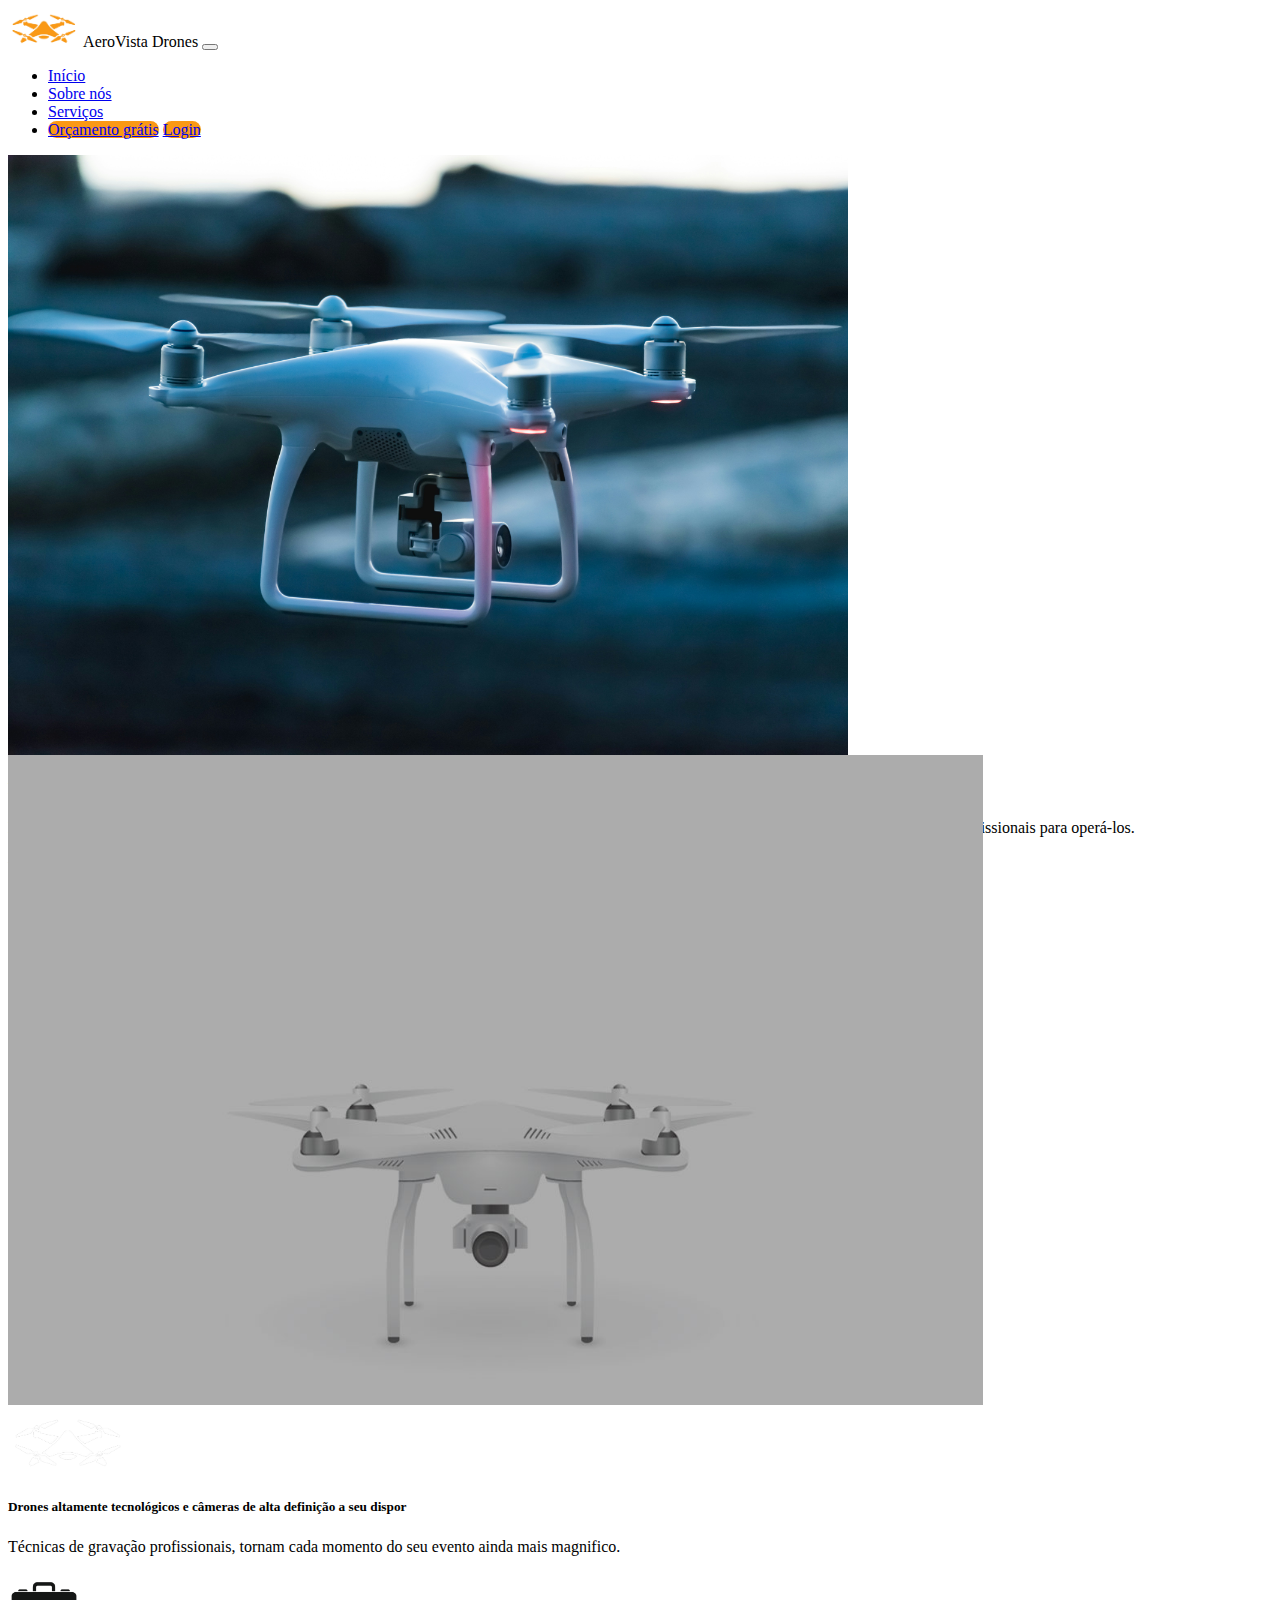
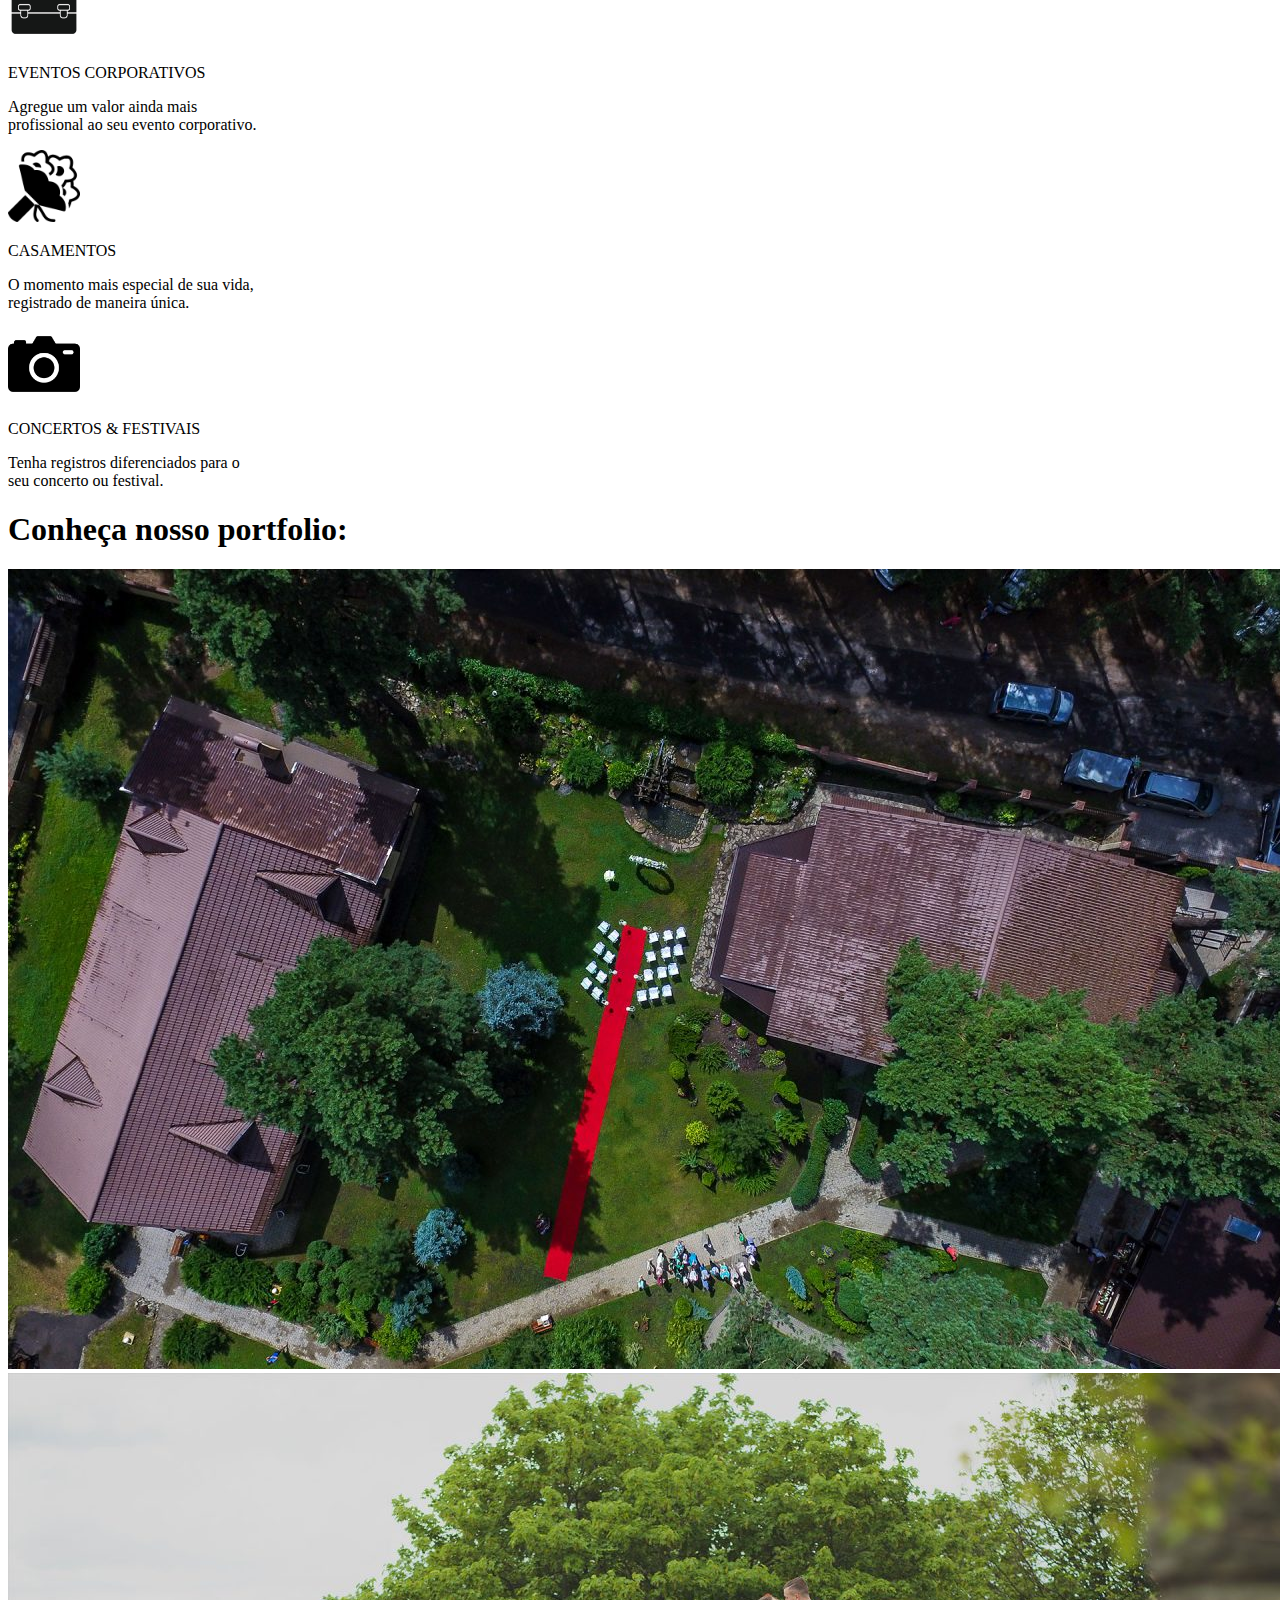
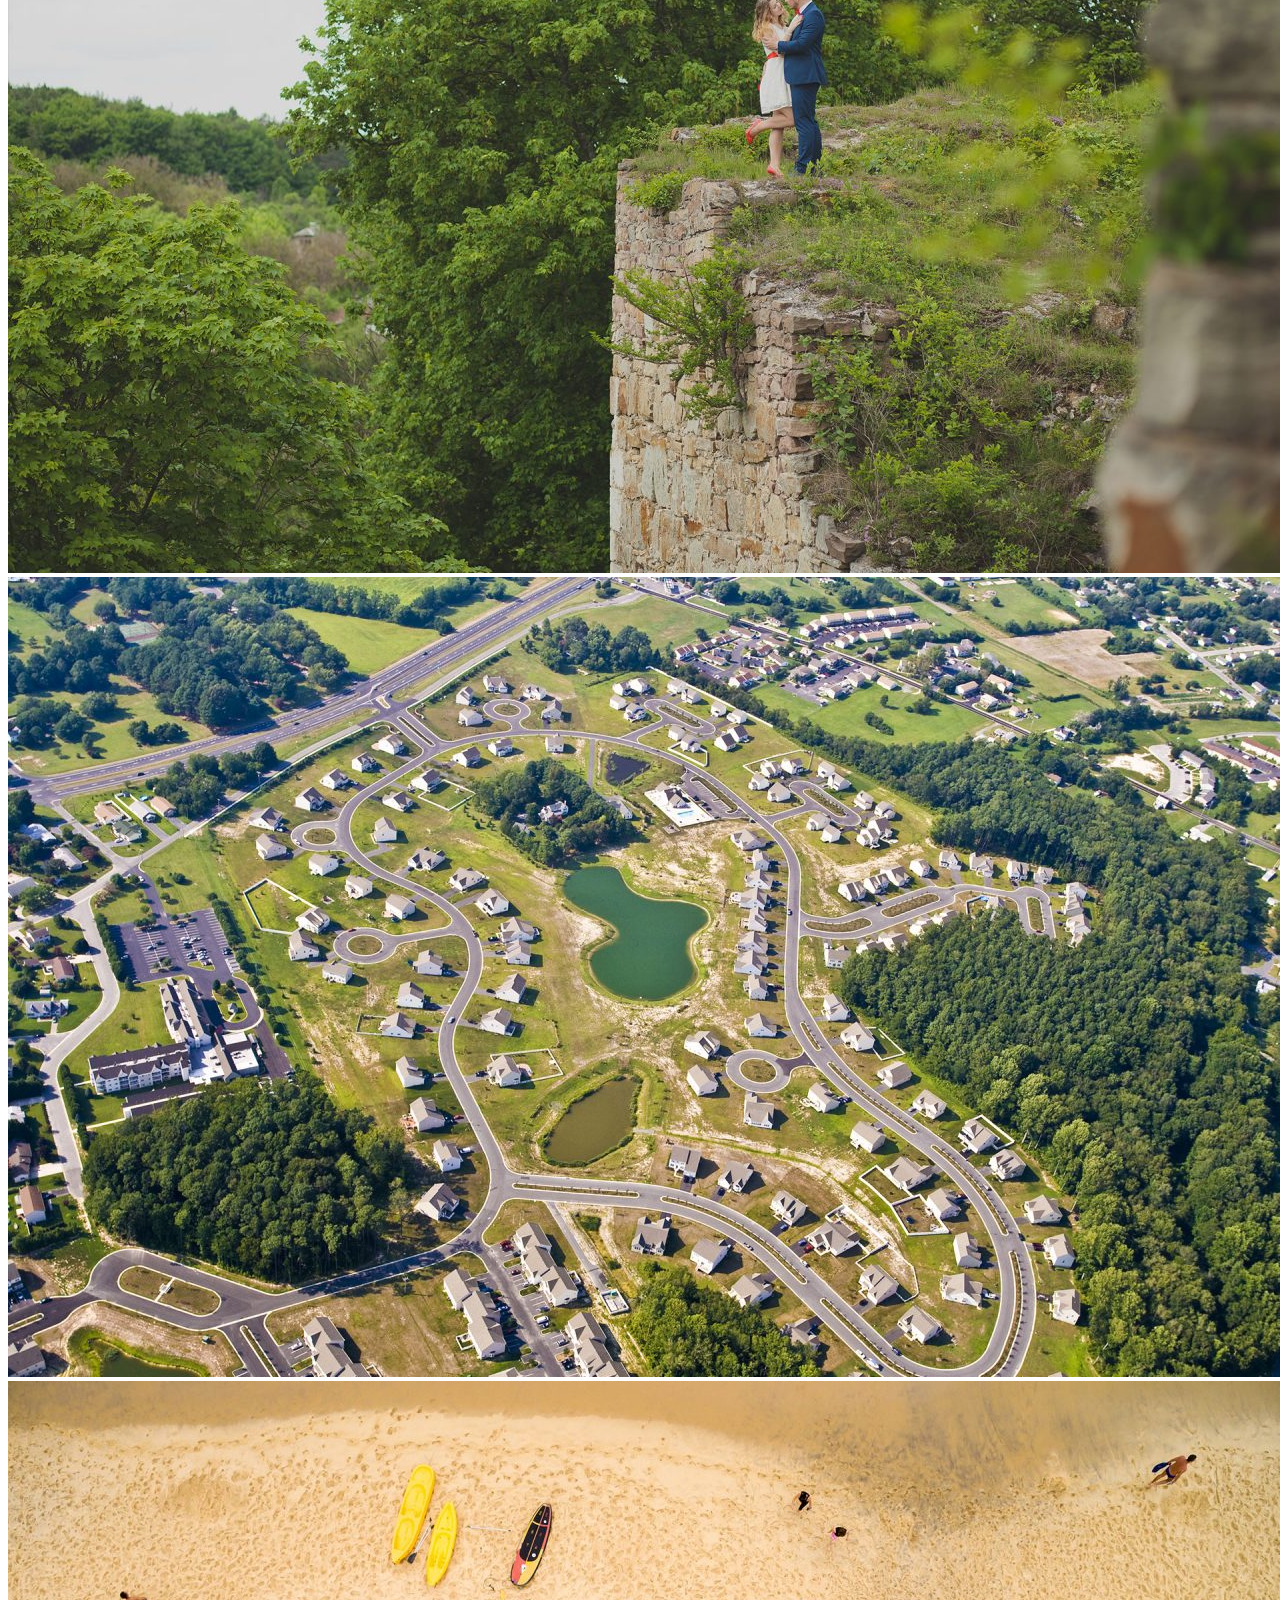
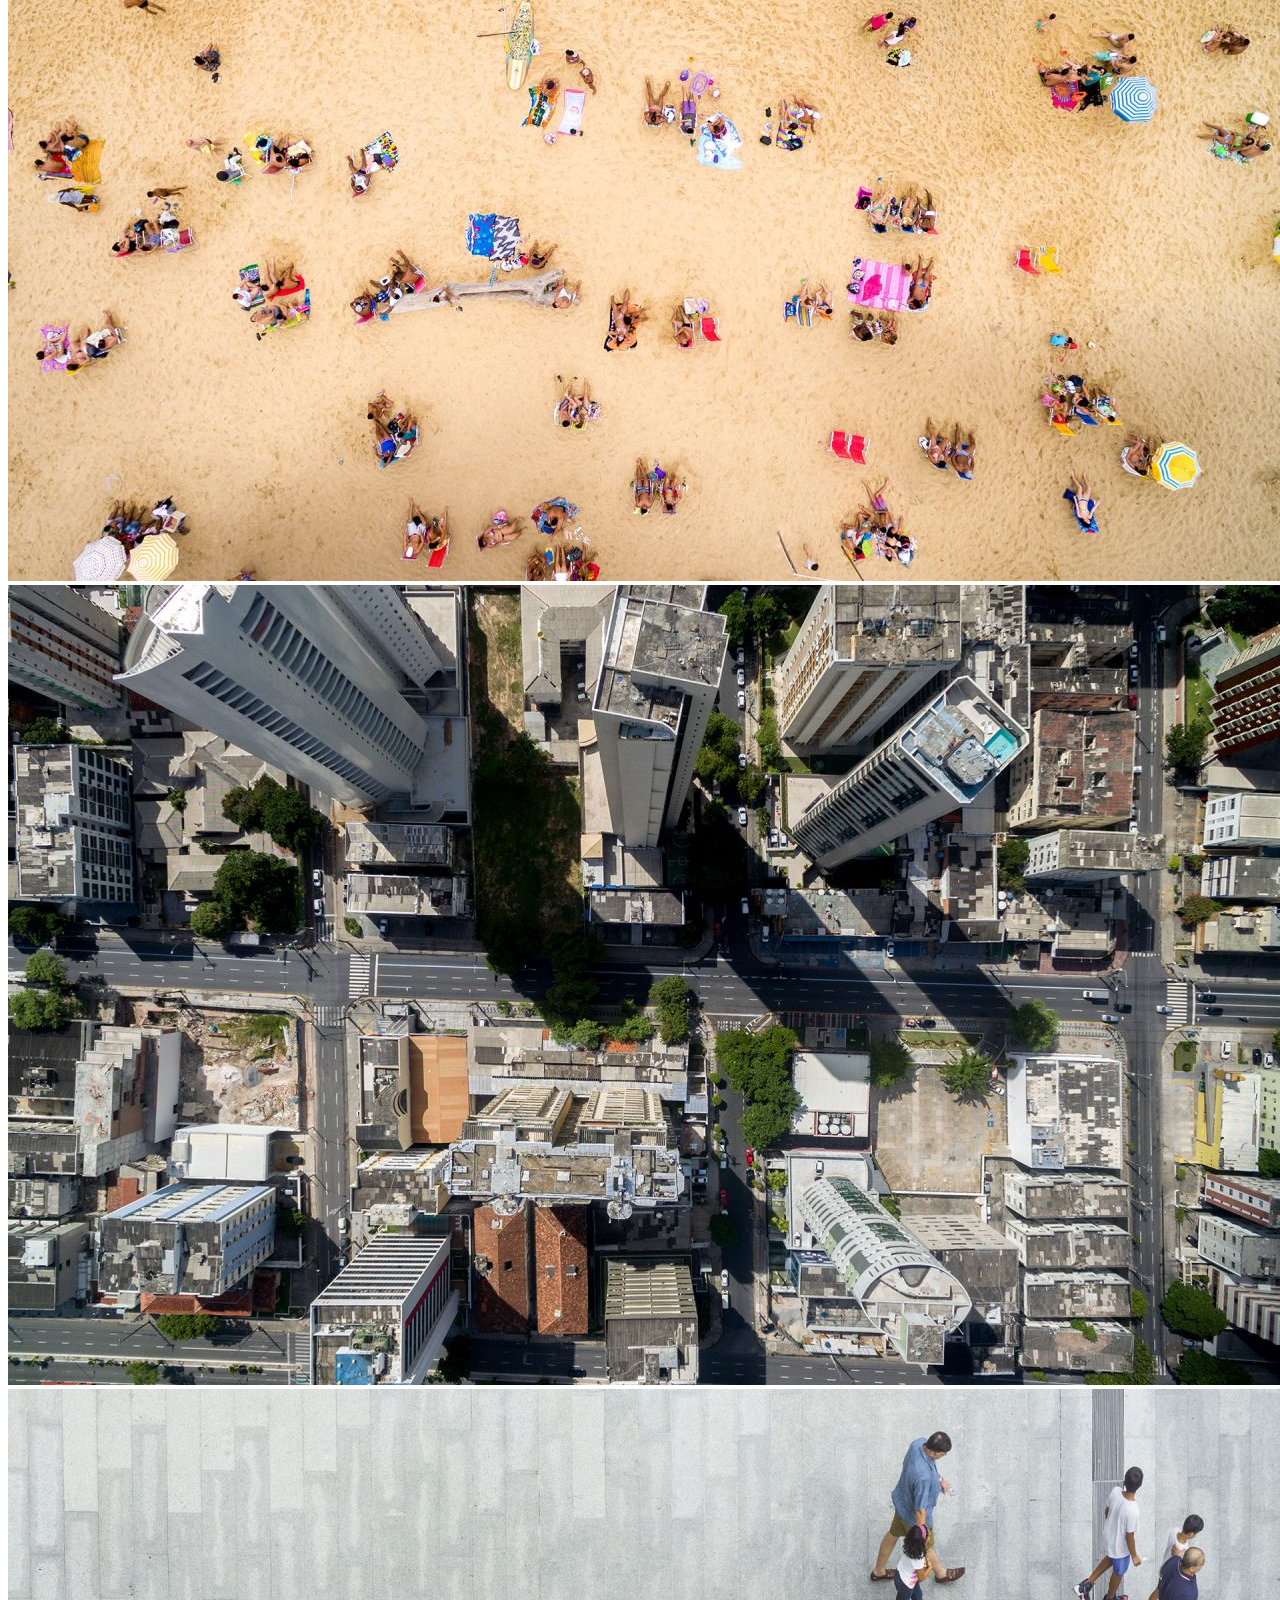
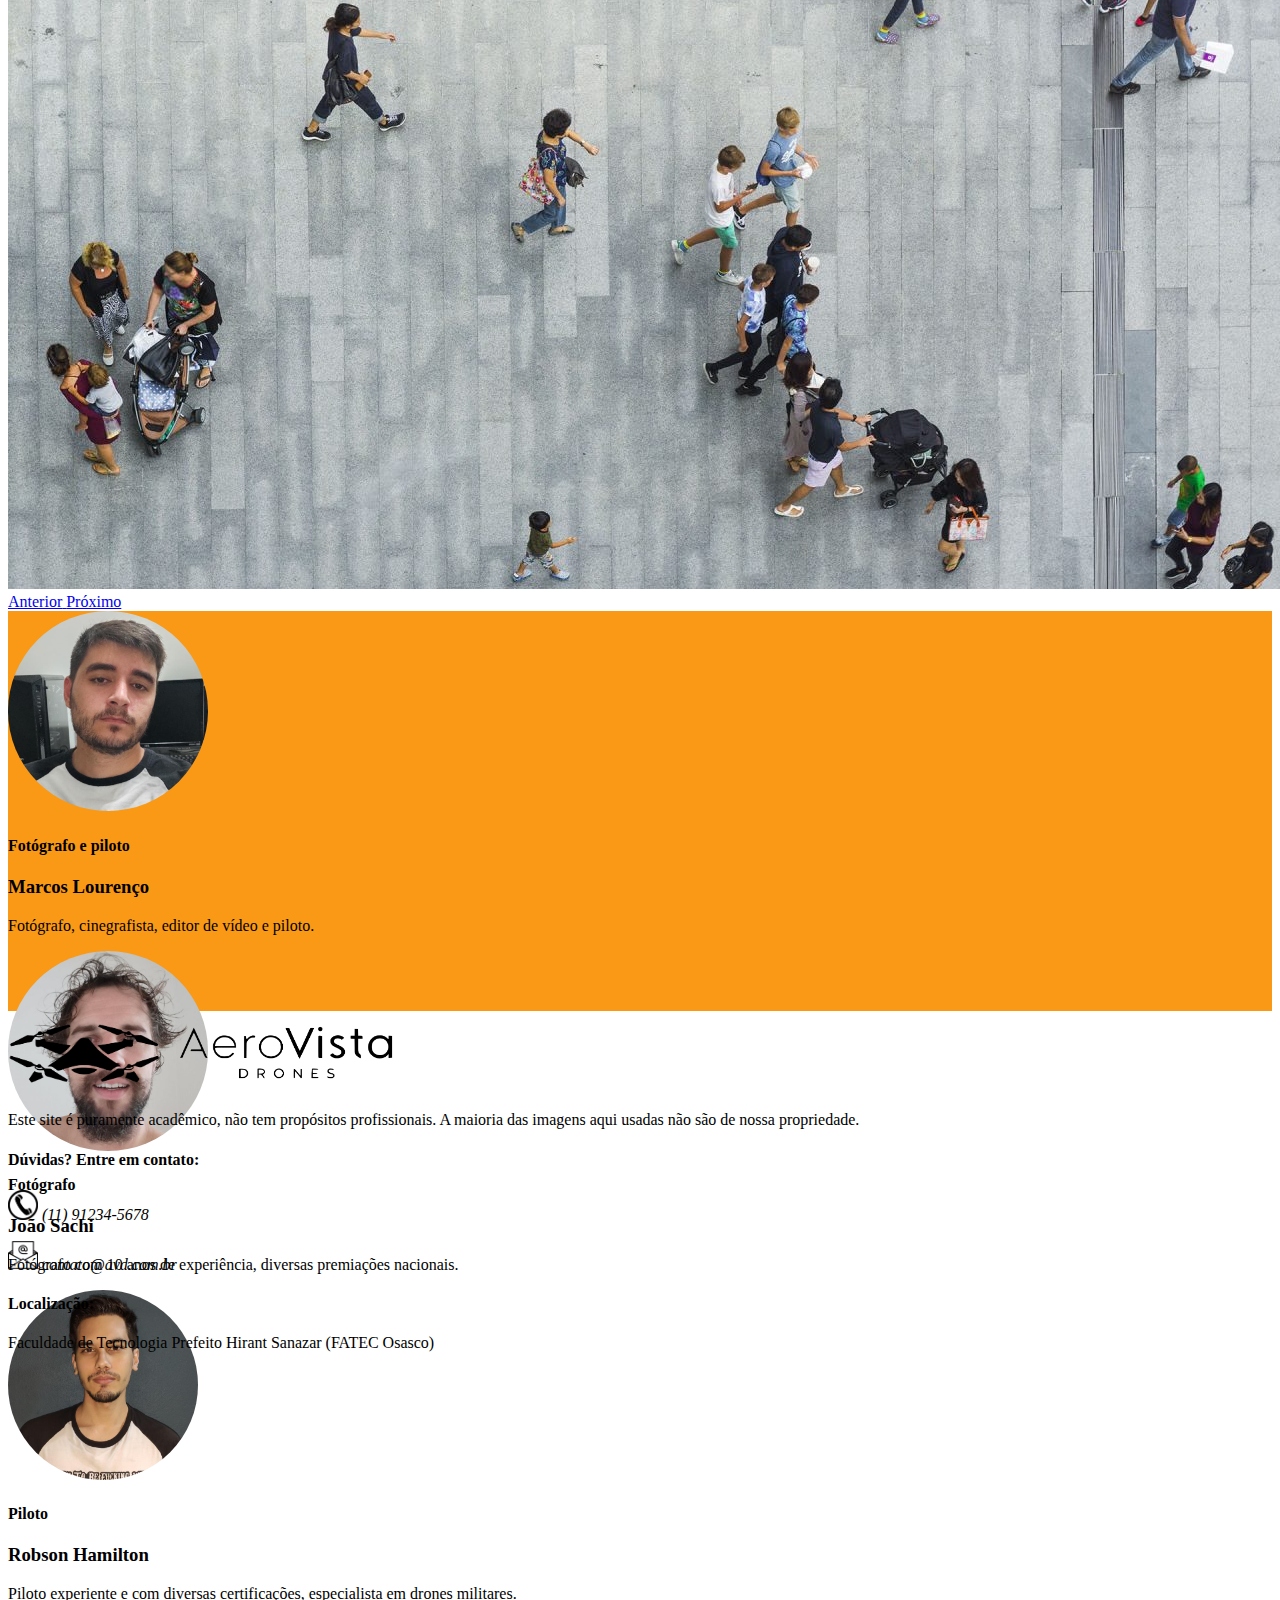
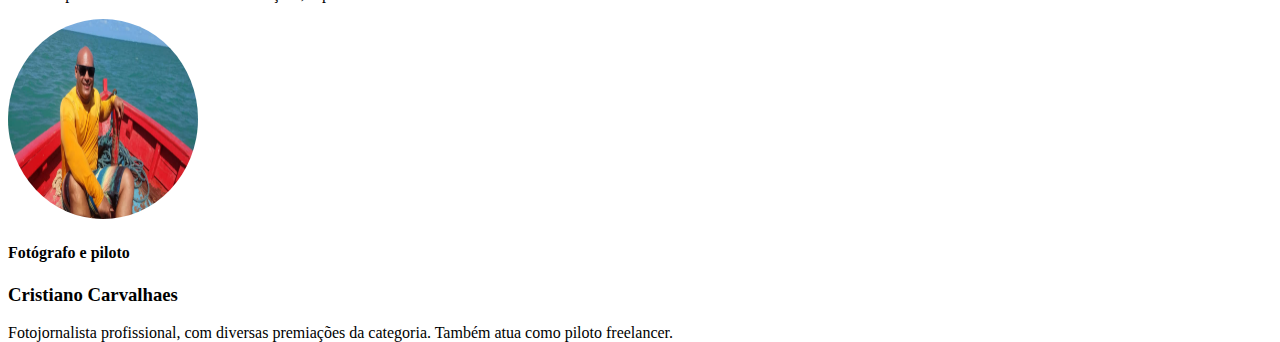
<file: teste.html>
<!DOCTYPE html>
<html lang="pt-br">
<head>
  <meta charset="utf-8">
  <meta name="viewport" content="width=device-width, initial-scale=1, shrink-to-fit=no">
  <title>AeroVista Drones - Início</title>
  <!-- Bootstrap CSS -->
  <link rel="stylesheet" href="https://stackpath.bootstrapcdn.com/bootstrap/4.1.3/css/bootstrap.min.css" integrity="sha384-MCw98/SFnGE8fJT3GXwEOngsV7Zt27NXFoaoApmYm81iuXoPkFOJwJ8ERdknLPMO" crossorigin="anonymous">
</head>
<body>
  <header>
    <!-- Menu com bootstrap -->
    <nav class="navbar navbar-expand-lg navbar-light bg-light border">
      <div class="container">
        <a class="navbar-brand">
          <img src="/imagens/Logolrj.png" class="img-fluid" width="72px" alt="Logo">
          AeroVista Drones
        </a>
        <button class="navbar-toggler" type="button" data-toggle="collapse" data-target="#conteudoNavbarSuportado" aria-controls="conteudoNavbarSuportado" aria-expanded="false" aria-label="Alterna navegação">
          <span class="navbar-toggler-icon"></span>
        </button>
        <div class="collapse navbar-collapse" id="conteudoNavbarSuportado">
          <ul class="navbar-nav ml-auto">
            <li class="nav-item active">
              <a class="nav-link" href="/">Início</a>
            </li>
            <li class="nav-item">
              <a class="nav-link" href="/sobre.html">Sobre nós</a>
            </li>
            <li class="nav-item">
              <a class="nav-link" href="/servicos.html">Serviços</a>
            </li>
            <li class="nav-item">
                <a class="btn btn-dark mr-sm-2 font-weight-bold" href="cadastro.html" role="button" style="background-color: #FA9915; border-radius: 50px; border: none;">Orçamento grátis</a>
                <a class="btn btn-dark mr-sm-2 font-weight-bold" href="login.html" role="button" style="background-color: #FA9915; border-radius: 50px; border: none;">Login</a>
            </li>
          </ul>
        </div>
      </div>
    </nav>
  </header>
  <main class="position-relative">
  <!--Informativo 1-->
      <section class="position-relative bg-dark">
      <div class="col-12 text-white" style="max-height: 600px;">
          <img class="card-img" style="max-height: 600px; object-fit: cover; object-position: center;" src="/imagens/fundoinformativo3.jpg">
          <div class="col-7 text-left align-self-center card-img-overlay">
          <h4 class="card-title text-uppercase font-weight-bold">Podemos fazer a sua celebração ser inesquecível</h4>
          <p class="card-text">Embora possam parecer brinquedos, um drone de alta qualidade é um investimento sério. Nós temos os melhores drones do mercado e os melhores profissionais para operá-los.</p>
          <button type="button" class="btn btn-dark font-weight-bold" style="background-color: #FA9915; border-radius: 50px; border: none;">Nossos serviços</button>
          </div>
      </div>
      </section>
  <!--Informativo 2-->
      <section class="position-relative bg-dark">
          <div class="col-12 row">
          <div class="col-9">
          <img style="max-height: 650px; object-fit: cover; object-position: center;" src="/imagens/fundoinformativo02.jpg" class="img-fluid">
              <div class="m-auto col-6 text-center text-white card-img-overlay">
              <img src="/imagens/Logobrc.png" class="img-fluid" style="width: 120px;">
              <h5 class="card-title font-weight-bold">Drones altamente tecnológicos e câmeras de alta definição a seu dispor</h5>
              <p class="card-text">Técnicas de gravação profissionais, tornam cada momento do seu evento ainda mais magnifico.</p>
          </div>
          </div>
          <div class="m-auto col-3 bg-light" style="max-height: 650px; border-radius: 7%;">
              <div class="m-auto card text-center" style="width: 16rem; border: none;">
                  <img class="card-img-top m-auto" style="width: 72px;" src="/imagens/pastaprofissional1.png">
                  <div class="card-body">
                    <p class="card-tex font-weight-bold m-0">EVENTOS CORPORATIVOS</p>
                    <p class="card-text m-0">Agregue um valor ainda mais profissional ao seu evento corporativo.</p>
                  </div>
              </div>
              <div class="m-auto card text-center" style="width: 16rem; border: none;">
                  <img class="card-img-top m-auto" style="width: 72px;" src="/imagens/buque1.png">
                  <div class="card-body">
                    <p class="card-title font-weight-bold m-0">CASAMENTOS</p>
                    <p class="card-text m-0">O momento mais especial de sua vida, registrado de maneira única.</p>
                  </div>
              </div>
              <div class="m-auto card text-center" style="width: 16rem; border: none;">
                  <img class="card-img-top m-auto" style="width: 72px;" src="/imagens/camera1.png">
                  <div class="card-body">
                    <p class="card-title font-weight-bold m-0">CONCERTOS & FESTIVAIS</p>
                    <p class="card-text m-0">Tenha registros diferenciados para o seu concerto ou festival.</p>
                  </div>
              </div>
          </div>
      </section>
  <!--Informativo 3-->
      <section class="position-relative bg-dark">
          <div class="col-12 row">
          <div class="col-3 text-center align-self-center text-white">
          <h1>Conheça nosso portfolio:</h1>
          </div>
          <div class="col-9">
              <div id="carouselExampleControls" class="carousel slide" data-ride="carousel">
                  <div class="carousel-inner">
                    <div class="carousel-item active">
                      <img class="d-block w-100" src="/imagens/port2.jpg">
                    </div>
                    <div class="carousel-item">
                      <img class="d-block w-100" src="/imagens/port3.jpg">
                    </div>
                    <div class="carousel-item">
                      <img class="d-block w-100" src="/imagens/port4.jpg">
                    </div>
                    <div class="carousel-item">
                      <img class="d-block w-100" src="/imagens/port5.jpg">
                    </div>
                    <div class="carousel-item">
                      <img class="d-block w-100" src="/imagens/port6.jpg">
                    </div>
                    <div class="carousel-item">
                      <img class="d-block w-100" src="/imagens/port1.jpg">
                    </div>
                  </div>
                  <a class="carousel-control-prev" href="#carouselExampleControls" role="button" data-slide="prev">
                    <span class="carousel-control-prev-icon" aria-hidden="true"></span>
                    <span class="sr-only">Anterior</span>
                  </a>
                  <a class="carousel-control-next" href="#carouselExampleControls" role="button" data-slide="next">
                    <span class="carousel-control-next-icon" aria-hidden="true"></span>
                    <span class="sr-only">Próximo</span>
                  </a>
                </div>
          </div>
          </div>
      </section>
  <!--Equipe-->
      <section class="position-relative" style="background-color: #FA9915;">
          <div class="row align-items-center col-12" style="height: 400px;">
              <div class="col-3 text-center">
              <img class="card-img-top" style="width: 200px;border-radius: 60%;" src="/imagens/membro1.jpg">
              <h4 class="m-0">Fotógrafo e piloto</h4>
              <h3 class="m-0">Marcos Lourenço</h3>
              <p class="text-center">Fotógrafo, cinegrafista, editor de vídeo e piloto.</p>
              </div>
              <div class="col-3 text-center">
              <img class="card-img-top" style="width: 200px;border-radius: 60%;" src="/imagens/membro2.jpg">
              <h4 class="m-0">Fotógrafo</h4>
              <h3 class="m-0">João Sachi</h3>
              <p class="text-center">Fotógrafo com 10 anos de experiência, diversas premiações nacionais.</p>
              </div>
              <div class="col-3 text-center">
              <img class="card-img-top" style="width: 190px;border-radius: 60%;" src="/imagens/membro4.jpg">
              <h4 class="m-0">Piloto</h4>
              <h3 class="m-0">Robson Hamilton</h3>
              <p class="text-center">Piloto experiente e com diversas certificações, especialista em drones militares.</p>
              </div>
              <div class="col-3 text-center">
              <img class="card-img-top" style="height: 200px; width: 190px; border-radius: 60%;" src="/imagens/membro5.jpg">
              <h4 class="m-0">Fotógrafo e piloto</h4>
              <h3 class="m-0">Cristiano Carvalhaes</h3>
              <p class="text-center">Fotojornalista profissional, com diversas premiações da categoria. Também atua como piloto freelancer.</p>
              </div>
            </div>
      </section>
  </main>
    <!--Rodapé-->
  <footer class="position-relative">
      <div class="row align-items-center col-12">
          <div class="col-4 text-center">
          <img src="/imagens/Logoprt.png" width="153" height="80"> <img src="/imagens/Aeroprt.png" width="247" height="80">
          <p class="text-center">Este site é puramente acadêmico, não tem propósitos profissionais. A maioria das imagens aqui usadas não são de nossa propriedade.</p>
          </div>
          <div class="col-4 text-center">
          <h4>Dúvidas? Entre em contato:</h4>
          <p><img src="/imagens/telefone.png" width="30" height="30"> <i>(11) 91234-5678</i></p>
          <p><img src="/imagens/email.png" width="30" height="30"> <i>contato@avd.com.br</i></p>
          <i class="fa-brands fa-square-x-twitter" style="font-size: 50px;color: black;"></i>
          <i class="fa-brands fa-linkedin" style="font-size: 50px;color: black;"></i>
          </div>
          <div class="col-4 text-center">
              <h4>Localização:</h4>
              <p>Faculdade de Tecnologia Prefeito Hirant Sanazar (FATEC Osasco)</p>
              <i class="fa-solid fa-map-location-dot" style="font-size: 40px;color: black;"></i>
              </div>
      </div>
  </footer>
  
  

  <!-- JavaScript (Opcional) -->
  <!--Ref do bootstrap-->
  <script src="https://code.jquery.com/jquery-3.3.1.slim.min.js" integrity="sha384-q8i/X+965DzO0rT7abK41JStQIAqVgRVzpbzo5smXKp4YfRvH+8abtTE1Pi6jizo" crossorigin="anonymous"></script>
  <script src="https://cdnjs.cloudflare.com/ajax/libs/popper.js/1.14.3/umd/popper.min.js" integrity="sha384-ZMP7rVo3mIykV+2+9J3UJ46jBk0WLaUAdn689aCwoqbBJiSnjAK/l8WvCWPIPm49" crossorigin="anonymous"></script>
  <script src="https://stackpath.bootstrapcdn.com/bootstrap/4.1.3/js/bootstrap.min.js" integrity="sha384-ChfqqxuZUCnJSK3+MXmPNIyE6ZbWh2IMqE241rYiqJxyMiZ6OW/JmZQ5stwEULTy" crossorigin="anonymous"></script>
  <!--Ref de icones do Font Awesome-->
  <link rel="stylesheet" href="https://cdnjs.cloudflare.com/ajax/libs/font-awesome/6.5.2/css/all.min.css" integrity="sha512-SnH5WK+bZxgPHs44uWIX+LLJAJ9/2PkPKZ5QiAj6Ta86w+fsb2TkcmfRyVX3pBnMFcV7oQPJkl9QevSCWr3W6A==" crossorigin="anonymous" referrerpolicy="no-referrer" />
</body>
</html>
</file>
